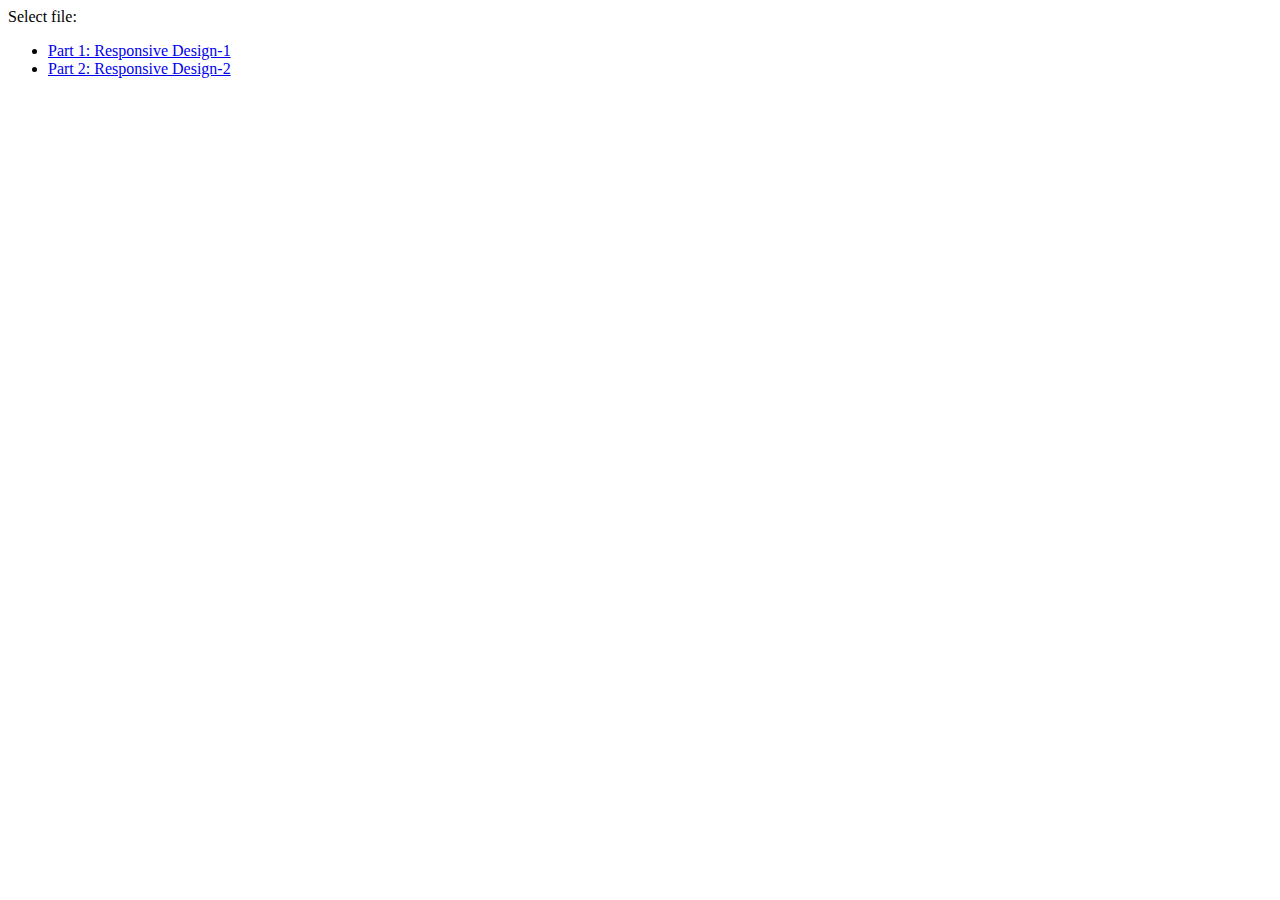
<file: index.html>
<!DOCTYPE html>
<html lang="en">
<head>
    <meta charset="UTF-8">
    <meta http-equiv="X-UA-Compatible" content="IE=edge">
    <meta name="viewport" content="width=device-width, initial-scale=1.0">
    <title>Document</title>
</head>
<body>
   Select file:
   <ul>
       <li><a href="index1.html">Part 1: Responsive Design-1</a></li>
       <li><a href="index2.html">Part 2: Responsive Design-2</a></li>
   </ul>
</body>
</html>
</file>
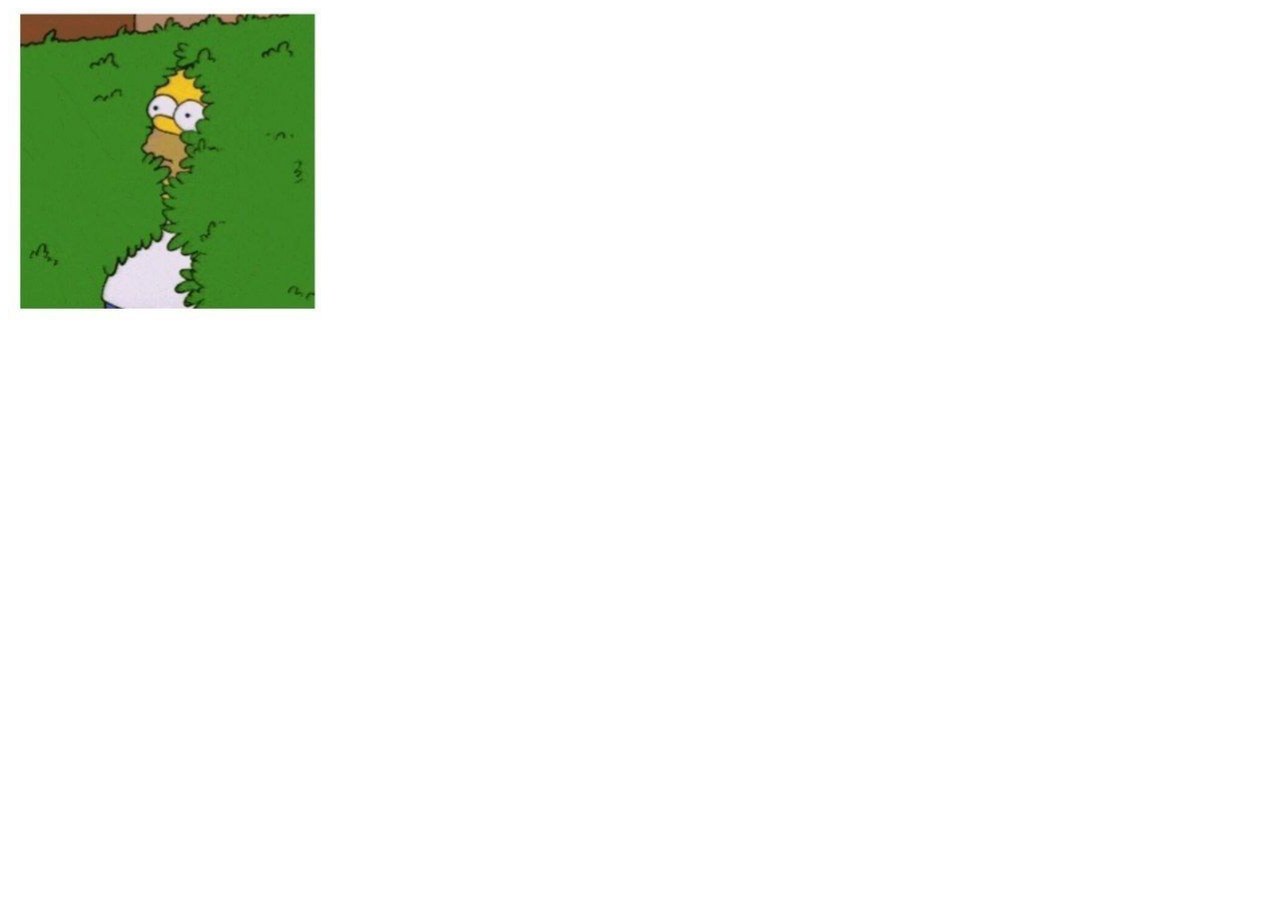
<file: index1.html>
<!DOCTYPE html>
<html><head>
    <title>Homer</title>
    <link rel="stylesheet" href="responsive1.css">
    <meta charset="utf-8">
  </head>
  
  <body>
    <div class="homer"></div>
  
  
  </body>
  </html>
</file>
<file: responsive1.css>
/* here media query is used to amek image responsive, 
the height and width of image are divides in 2 parts : 625/2 = 312.5 px;
the div tag : 312.5px x 312.5px is then shited to four qudrants */
.homer{
    width: 312.5px; height: 312.5px;
    background: url("homer.jpg");
}

@media only screen and (min-width: 1600px) {
    .homer{  
            background-position : 0px 0px; /*display the top-left image of homer.jpg*/
    }
}

@media only screen and (min-width: 1400px) and (max-width: 1600px) {
    .homer{
            background-position : -312.5px 0px; /* top-right image of homer.jpg*/
    }
}
@media only screen and (min-width: 1200px) and (max-width: 1400px) {
    .homer{
            background-position : 0px -312.5px; /*  the bottom-left image of homer.jpg*/
    }
}

@media only screen and (min-width: 1000px) and (max-width: 1200px) {
    .homer{
            background-position : -312.5px -312.5px; /*  bottom-right of homer.jpg*/
    }
}

@media only screen and (min-width: 800px) and (max-width: 1000px) {
    .homer{
            background-position : 0px -312.5px; /* display the bottom-left image of homer.jpg*/
    }
}

@media only screen and (min-width: 600px) and (max-width: 800px) {
    .homer{
            background-position : -312.5px 0px; /*display the top-right image of homer.jpg*/
    }
}

@media only screen and (max-width: 600px) {
    .homer{
            background-position : 0px 0px; /*display the top-left image of homer.jpg*/
    }
}
</file>
